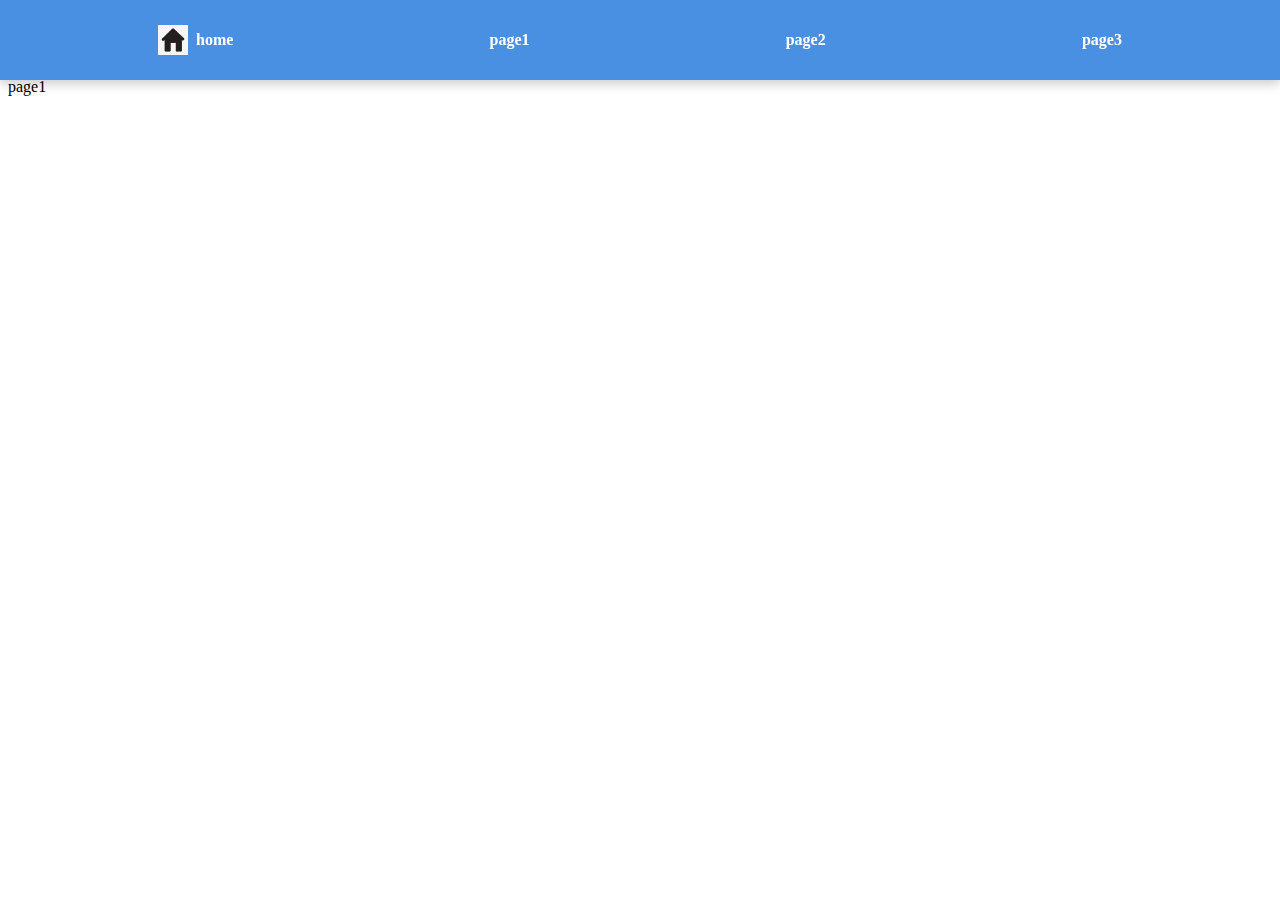
<file: page1.html>
<html lang="en">
  <head>
    <meta charset="UTF-8" />
    <meta name="viewport" content="width=device-width, initial-scale=1.0" />
    <title>Document</title>
    <link rel="stylesheet" href="nav.css" />
  </head>
  <body>
    <nav id="nav">
      
       <a href="./index.html"><img
        src="[data-uri]"
        alt="Home Logo"
        class="logo"> home</a></a> 
      <a href="./page1.html">page1</a>
      <a href="./page2.html">page2</a>
      <a href="./page3.html">page3</a>
    </nav>
    <main>
      <p>page1</p>
    </main>
  </body>
</html>
</file>
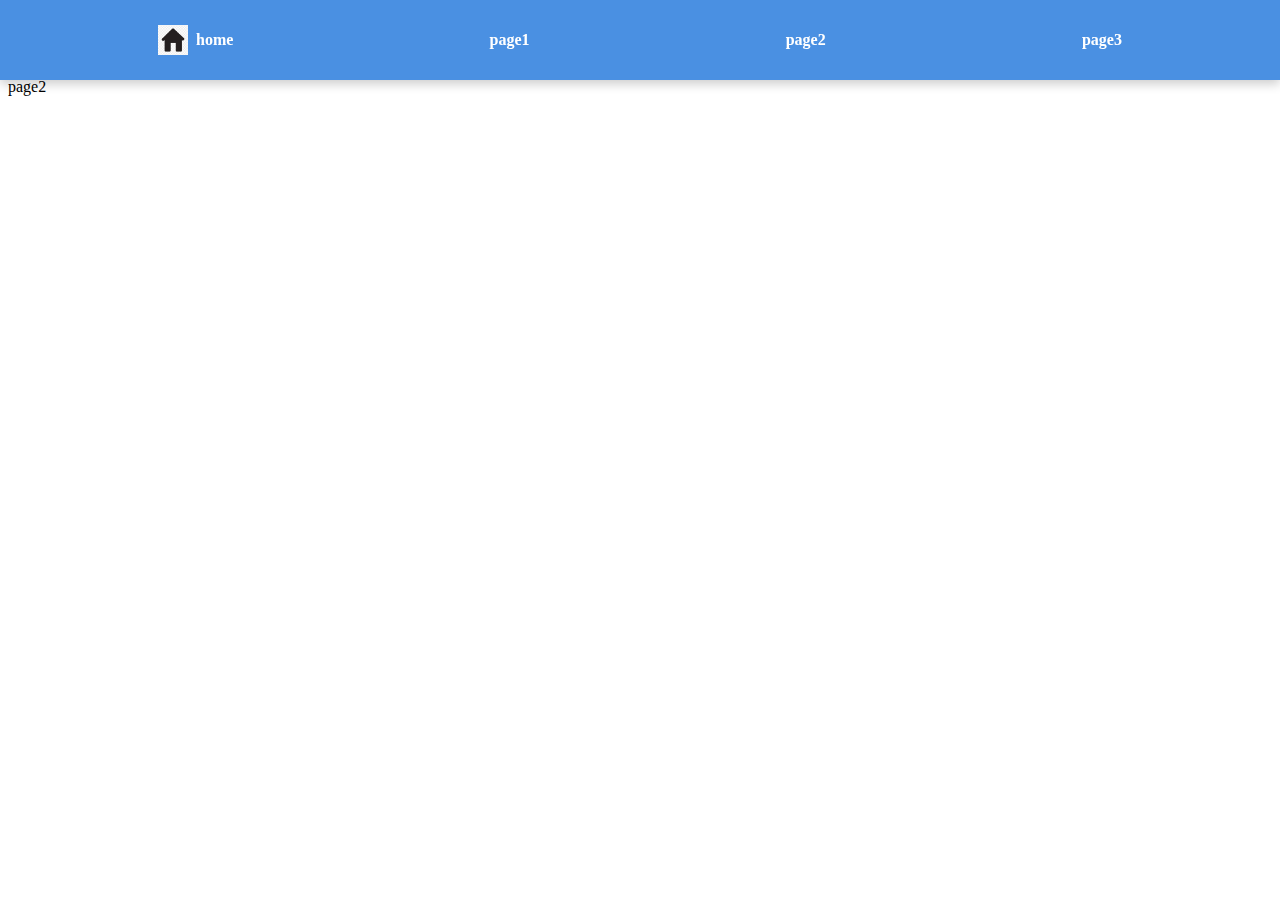
<file: page2.html>
<html lang="en">
<head>
    <meta charset="UTF-8">
    <meta name="viewport" content="width=device-width, initial-scale=1.0">
    <title>Document</title>
    <link rel="stylesheet" href="nav.css">
</head>
<body>
    <nav id="nav">
            <a href="./index.html"><img
                src="[data-uri]"
                alt="Home Logo"
                class="logo"> home</a></a>
        
        <a href="./page1.html">page1</a>
        <a href="./page2.html">page2</a>
        <a href="./page3.html">page3</a>
      </nav>
      <main>
        <p>page2</p>
      </main>
</body>
</html>
</file>
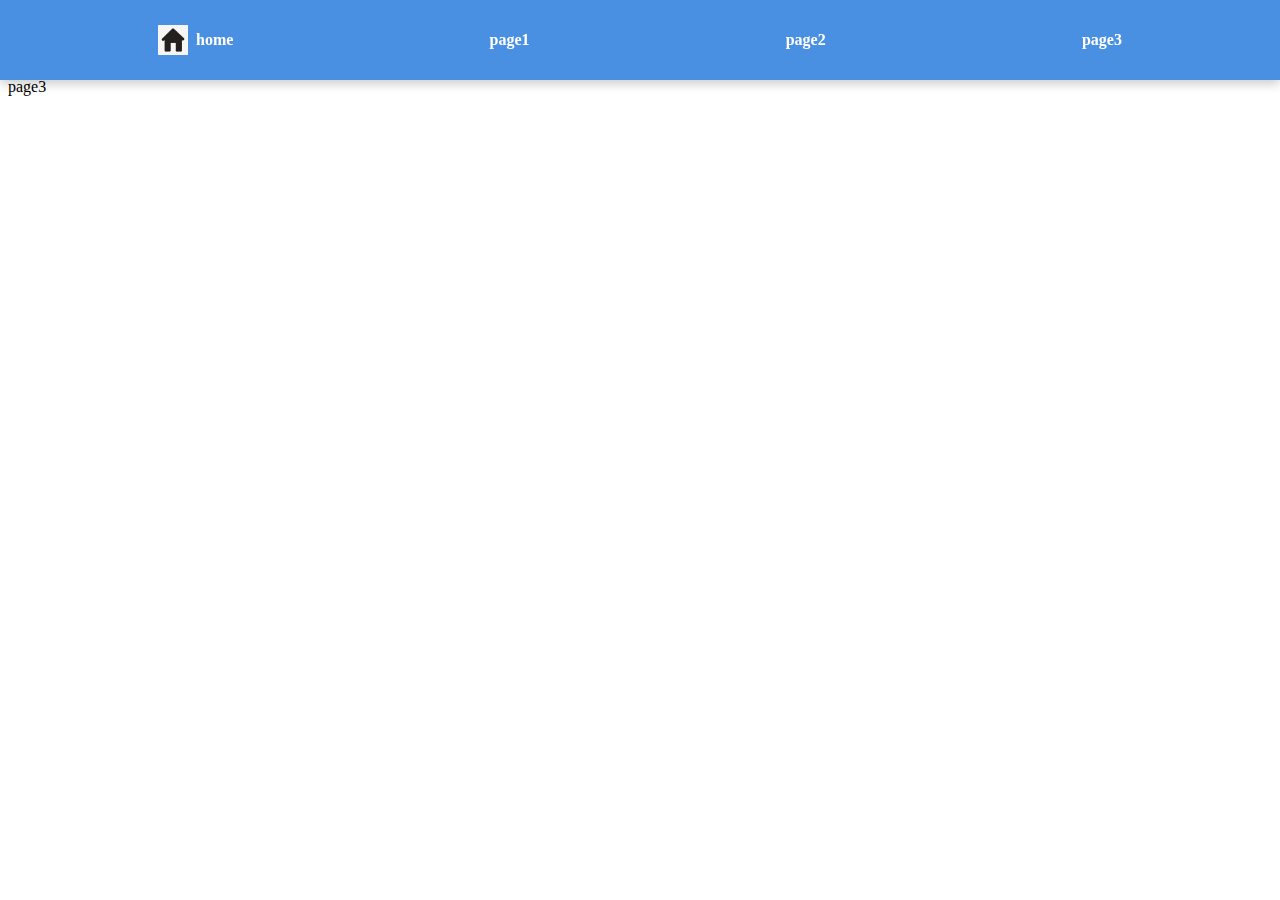
<file: page3.html>
<html lang="en">
<head>
    <meta charset="UTF-8">
    <meta name="viewport" content="width=device-width, initial-scale=1.0">
    <title>Document</title>
    <link rel="stylesheet" href="nav.css">
</head>
<body>
    <nav id="nav">
            <a href="./index.html"><img
                src="[data-uri]"
                alt="Home Logo"
                class="logo"> home</a>
        </a>
        <a href="./page1.html">page1</a>
        <a href="./page2.html">page2</a>
        <a href="./page3.html">page3</a>
      </nav>
      <main>
        <p>page3</p>
      </main>
</body>
</html>
</file>
<file: nav.css>
#nav {
    background-color: #4A90E2; 
    padding: 15px 30px; 
    display: flex;
    justify-content: space-around; 
    border-radius: 0;
    box-shadow: 0 4px 10px rgba(0, 0, 0, 0.2); 
    position: fixed; 
    top: 0; 
    left: 0; 
    right: 0;
    z-index: 1000; 
}

body {
    padding-top: 70px; 
}

#nav a {
    color: white;
    text-decoration: none;
    padding: 10px 20px; 
    border-radius: 5px; 
    font-weight: bold;
    display: flex;
    align-items: center; 
    transition: background-color 0.3s, transform 0.3s; /
}

#nav a:hover {
    background-color: #357ABD;
    transform: scale(1.05);
}

.logo {
    width: 30px; 
    height: 30px; 
    margin-right: 8px; 
}
</file>
